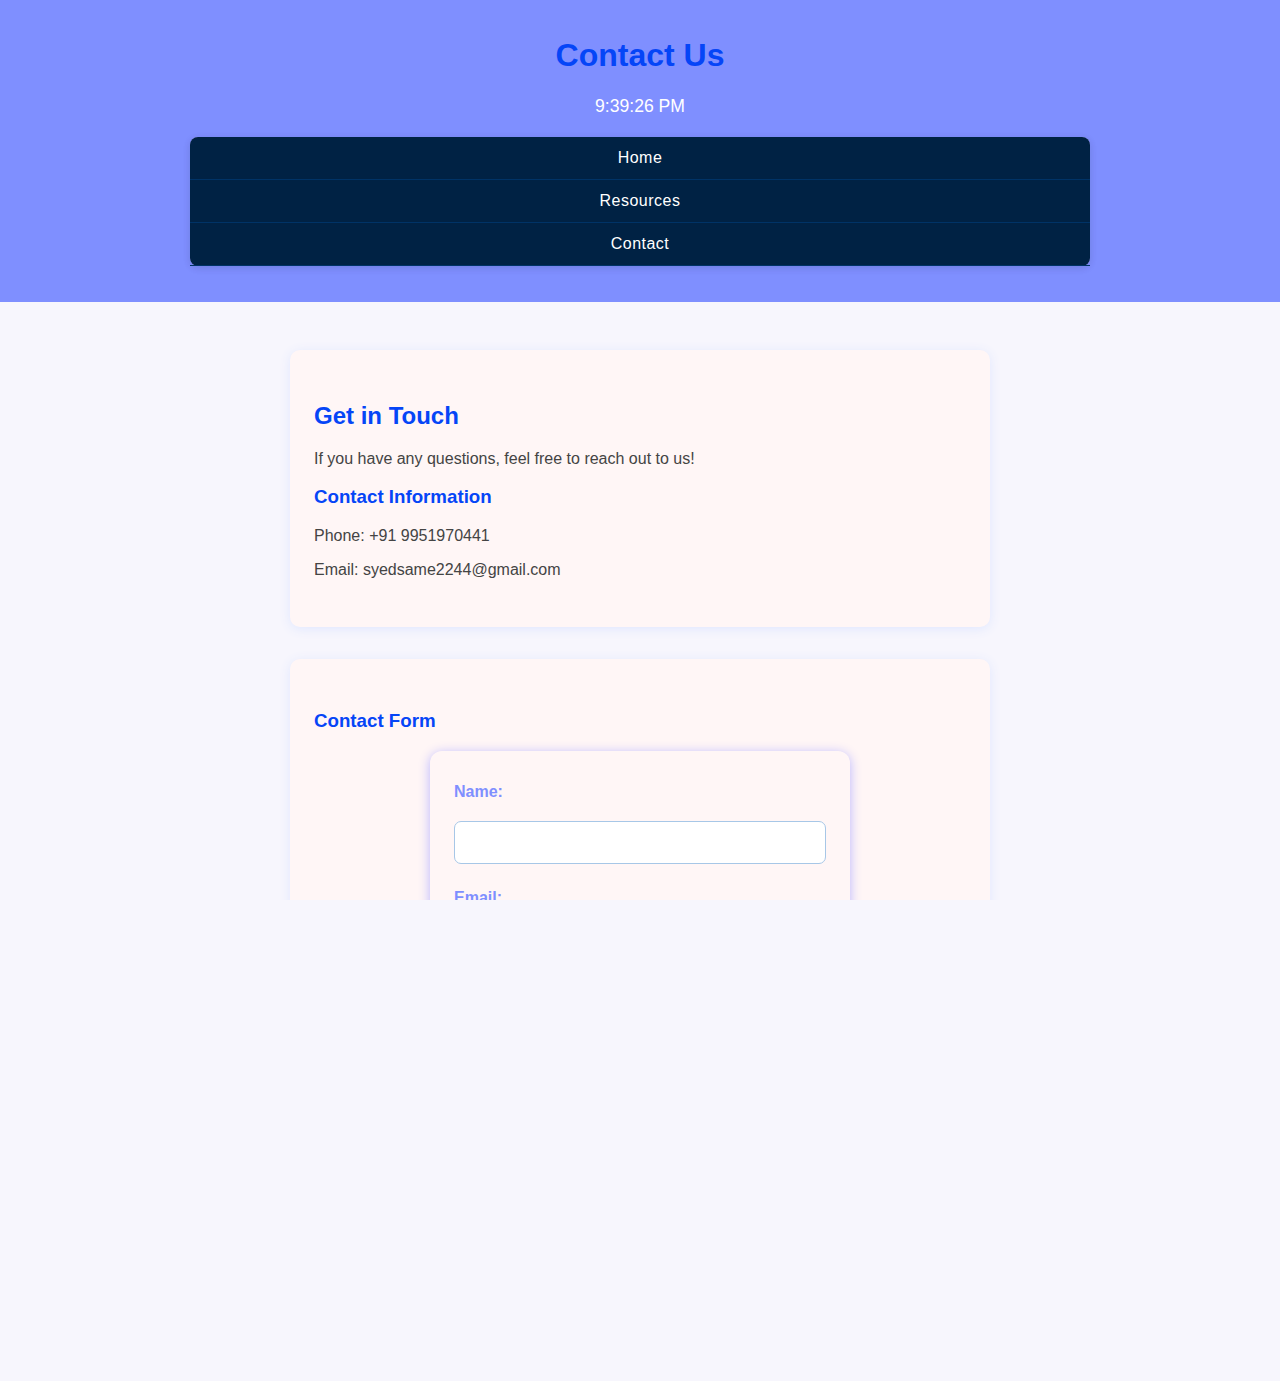
<file: contact.html>
<!DOCTYPE html>
<html lang="en">
<head>
    <meta charset="UTF-8">
    <meta name="viewport" content="width=device-width, initial-scale=1.0">
    <title>Contact Us - College Website</title>
    <link rel="stylesheet" href="css/styles.css">
</head>
<body>
    <header>
        <h1>Contact Us</h1>
        <div id="liveClock" style="font-size:1.1em; color:#fff; margin-top:0.3em;"></div>
        <nav>
            <button class="menu-toggle" aria-label="Open navigation menu">&#9776;</button>
            <ul>
                <li><a href="index.html">Home</a></li>
                <!-- <li><a href="timetable.html">Timetable</a></li> -->
                <li><a href="resources.html">Resources</a></li>
                <li><a href="contact.html">Contact</a></li>
            </ul>
        </nav>
    </header>
    
    <main>
        
        <section class="card">
            <h2>Get in Touch</h2>
            <p>If you have any questions, feel free to reach out to us!</p>
            <h3>Contact Information</h3>
            <p>Phone: +91 9951970441</p>
            <p>Email: syedsame2244@gmail.com</p>
        </section>
        <section class="card">
            <h3>Contact Form</h3>
            <form class="contact-form" action="https://formspree.io/f/xdkzwlvq" method="POST">
                <label for="name">Name:</label>
                <input type="text" id="name" name="name" required>
                
                <label for="email">Email:</label>
                <input type="email" id="email" name="email" required>
                
                <label for="message">Message:</label>
                <textarea id="message" name="message" required></textarea>
                
                <button type="submit">Send Message</button>
            </form>
            <!-- Replace yourFormID with your actual Formspree form ID -->
        </section>
    </main>
    <footer>
        <p>&copy; 2025 SAMXAIO. </p>
        <div id="visitCounter" style="text-align:center; margin:0.5em auto 0 auto; color:var(--heading); font-size:1.1em;"></div>
    </footer>
    <script src="js/main.js"></script>
    <script>
        // Live clock script
        function updateClock() {
            const now = new Date();
            const options = { hour: '2-digit', minute: '2-digit', second: '2-digit', hour12: true };
            document.getElementById('liveClock').textContent = now.toLocaleTimeString('en-US', options);
        }
        setInterval(updateClock, 1000);
        updateClock();

        // Page visit counter script
        let visitCount = localStorage.getItem('visitCount') ? parseInt(localStorage.getItem('visitCount')) : 0;
        visitCount++;
        localStorage.setItem('visitCount', visitCount);
        document.getElementById('visitCounter').textContent = `Page Visits: ${visitCount}`;
    </script>
</body>
</html>
</file>
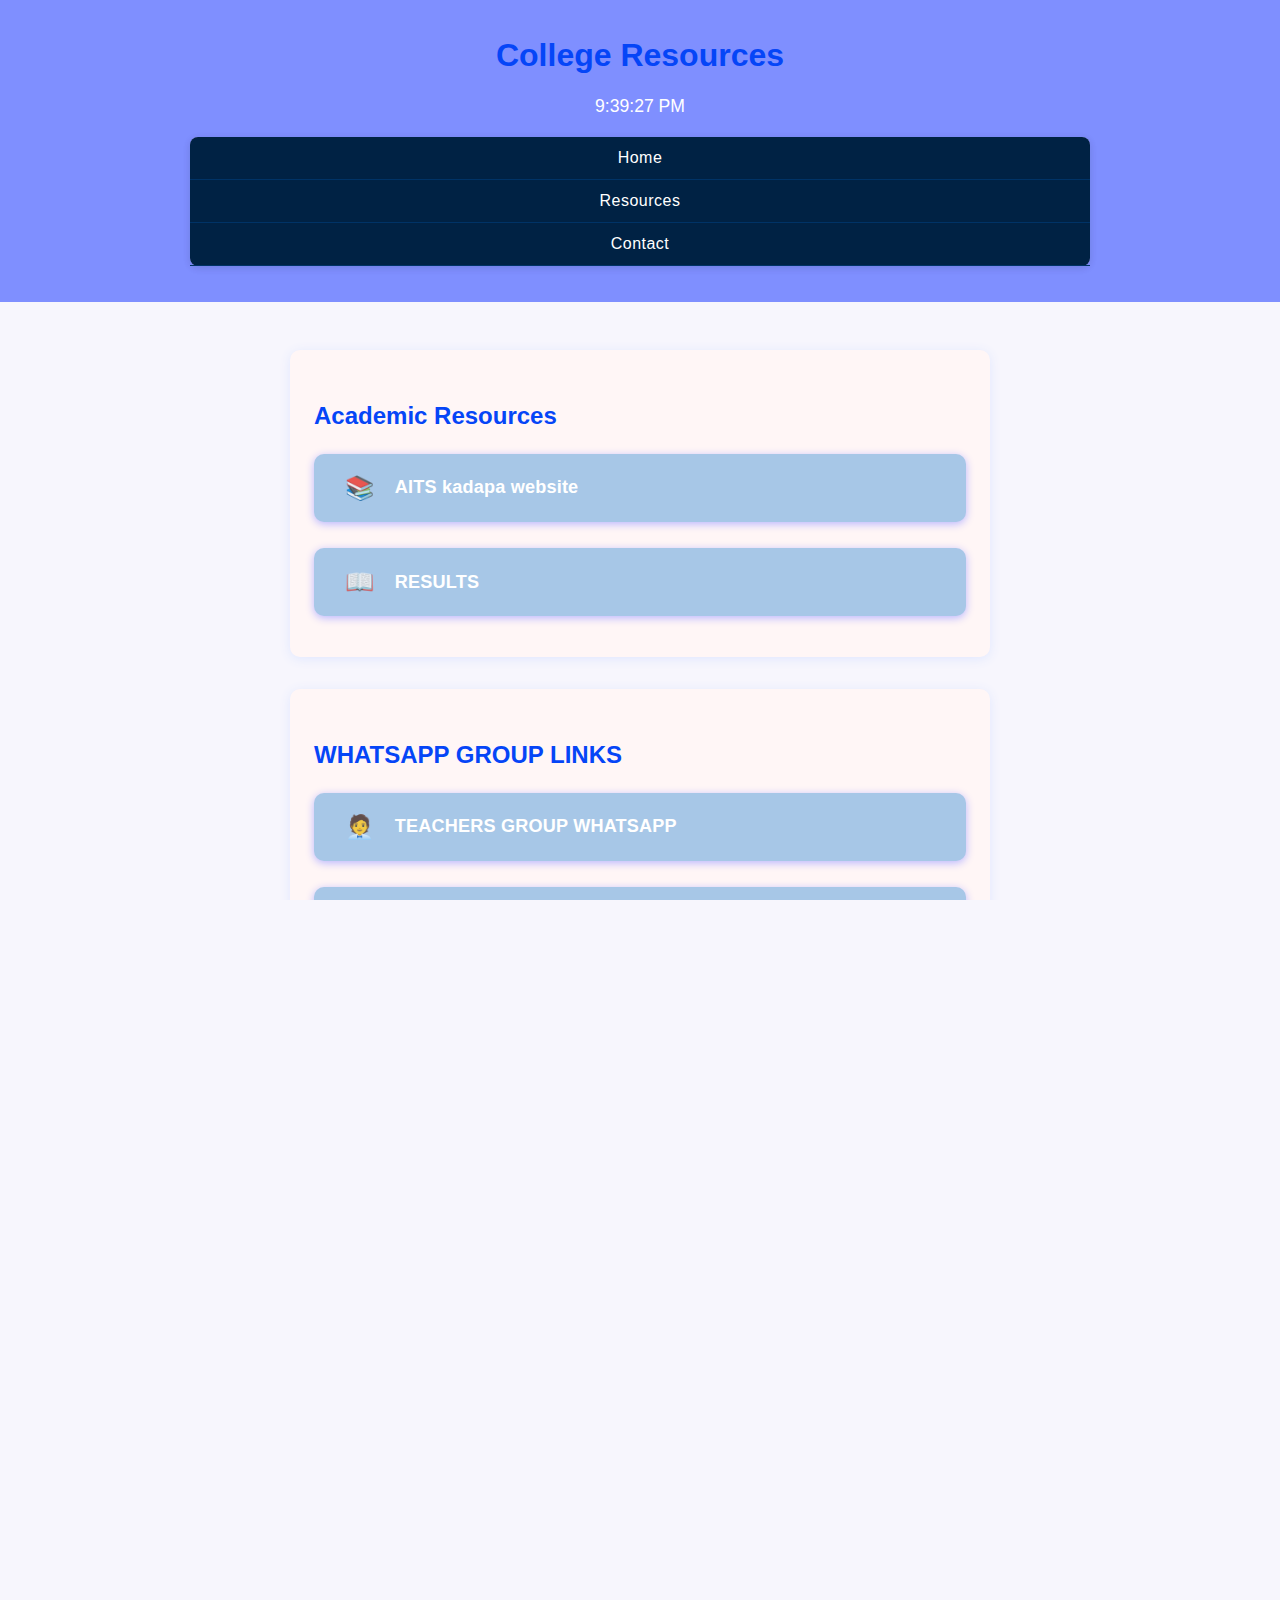
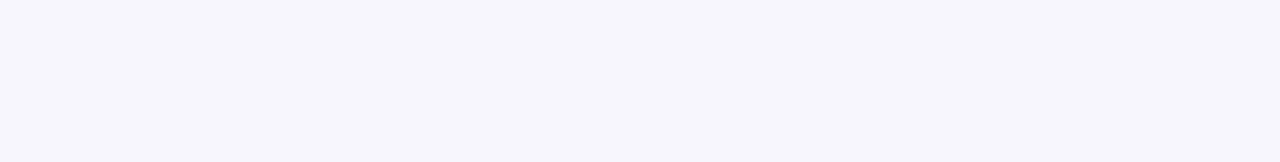
<file: resources.html>
<!DOCTYPE html>
<html lang="en">
<head>
    <meta charset="UTF-8">
    <meta name="viewport" content="width=device-width, initial-scale=1.0">
    <title>Resources - College Website</title>
    <link rel="stylesheet" href="css/styles.css">
</head>
<body>
    <header>
        <h1>College Resources</h1>
        <div id="liveClock" style="font-size:1.1em; color:#fff; margin-top:0.3em;"></div>
        <nav>
            <button class="menu-toggle" aria-label="Open navigation menu">&#9776;</button>
            <ul>
                <li><a href="index.html">Home</a></li>
                <!-- <li><a href="timetable.html">Timetable</a></li> -->
                <li><a href="resources.html">Resources</a></li>
                <li><a href="contact.html">Contact</a></li>
            </ul>
        </nav>
    </header>
    <main>
        <section class="card">
            <h2>Academic Resources</h2>
            <ul class="resource-list">
                <li><a href="https://aitskadapa.ac.in/" target="_blank"><span class="resource-icon">📚</span>AITS kadapa website</a></li>
                <li><a href="https://aitk.campx.in/aitk/ums/results" target="_blank"><span class="resource-icon">📖</span>RESULTS</a></li>
                
            </ul>
        </section>
        <section class="card">
            <h2>WHATSAPP GROUP LINKS</h2>
            <ul class="resource-list">
                <li><a href="https://chat.whatsapp.com/FZwz81NLnmV9ab3Tt7DacL" target="_blank"><span class="resource-icon">🧑‍💼</span>TEACHERS GROUP WHATSAPP</a></li>
                <li><a href="https://chat.whatsapp.com/Ejnp4GGq5BVGdIC3YSMVzs" target="_blank"><span class="resource-icon">🧠</span>AIML UNOFFICIAL GROUP</a></li>
                
            </ul>
        </section>
        <section class="card">
            <h2>SEM 31</h2>
            <div style="background: var(--gallery-bg); border-radius: 10px; box-shadow: 0 2px 8px var(--gallery-img-shadow); padding: 1em; margin-top: 1em;">
                <iframe src="https://drive.google.com/embeddedfolderview?id=1MUtaMwWclJuk6CJKVS9t-BVk7Z4adnfM#grid" style="width:100%; height:400px; border:0; border-radius: 8px; background: #fff;"></iframe>
                <p style="text-align:center; margin-top:0.5em; font-size:0.98em; color:var(--text);"></p>
            </div>
        </section>
    </main>
    <footer>
        <p>&copy; 2025 SAMXIAO</p>
        <div id="visitCounter" style="text-align:center; margin:0.5em auto 0 auto; color:var(--heading); font-size:1.1em;"></div>
    </footer>
    <script src="js/main.js"></script>
</body>
</html>
</file>
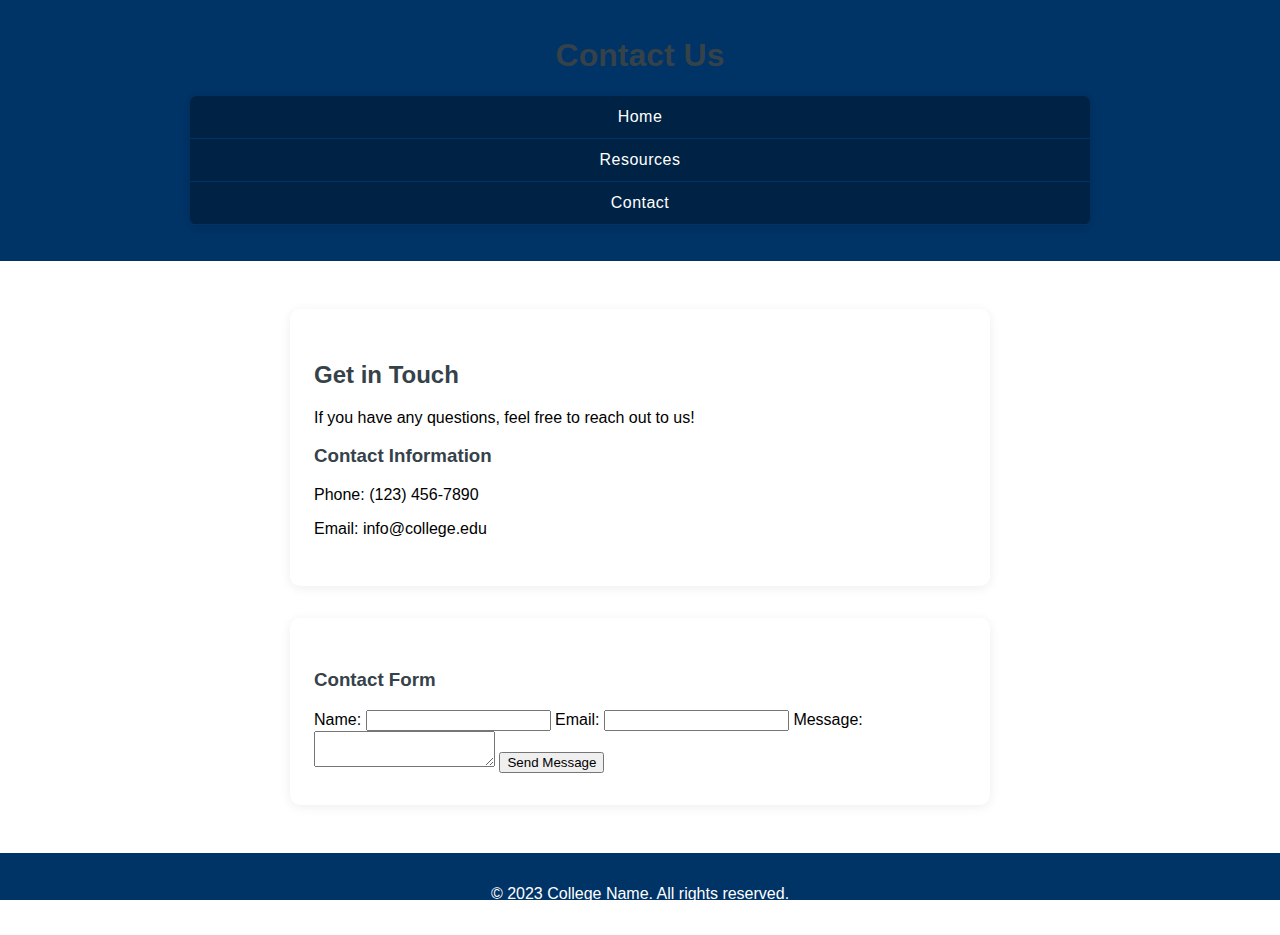
<file: college-website/contact.html>
<!DOCTYPE html>
<html lang="en">
<head>
    <meta charset="UTF-8">
    <meta name="viewport" content="width=device-width, initial-scale=1.0">
    <title>Contact Us - College Website</title>
    <link rel="stylesheet" href="css/styles.css">
</head>
<body>
    <header>
        <h1>Contact Us</h1>
        <nav>
            <button class="menu-toggle" aria-label="Open navigation menu">&#9776;</button>
            <ul>
                <li><a href="index.html">Home</a></li>
                <!-- <li><a href="timetable.html">Timetable</a></li> -->
                <li><a href="resources.html">Resources</a></li>
                <li><a href="contact.html">Contact</a></li>
            </ul>
        </nav>
    </header>
    <main>
        <section class="card">
            <h2>Get in Touch</h2>
            <p>If you have any questions, feel free to reach out to us!</p>
            <h3>Contact Information</h3>
            <p>Phone: (123) 456-7890</p>
            <p>Email: info@college.edu</p>
        </section>
        <section class="card">
            <h3>Contact Form</h3>
            <form class="contact-form" action="#" method="post">
                <label for="name">Name:</label>
                <input type="text" id="name" name="name" required>
                
                <label for="email">Email:</label>
                <input type="email" id="email" name="email" required>
                
                <label for="message">Message:</label>
                <textarea id="message" name="message" required></textarea>
                
                <button type="submit">Send Message</button>
            </form>
        </section>
    </main>
    <footer>
        <p>&copy; 2023 College Name. All rights reserved.</p>
    </footer>
    <script src="js/main.js"></script>
</body>
</html>
</file>
<file: css/styles.css>
/* Copied from src/css/styles.css. Update links in HTML to use css/styles.css */

/* Anime-inspired pastel color palette */
:root {
    --primary-bg: #f7f6fd;
    --primary-accent: #a7c7e7;
    --secondary-accent: #f7b2ad;
    --header-bg: #7f8fff;
    --header-text: #fff;
    --nav-bg: #b8b5ff;
    --nav-hover: #f7b2ad;
    --card-bg: #fff6f6;
    --card-shadow: #e0e7ff;
    --gallery-bg: #f7f6fd;
    --gallery-img-bg: #e0e7ff;
    --gallery-img-shadow: #b8b5ff;
    --footer-bg: #b8b5ff;
    --footer-text: #fff;
    --heading: #7f8fff;
    --text: #444;
}

html, body {
    height: 100%;
    width: 100vw;
    margin: 0;
    padding: 0;
    overflow-x: hidden;
    box-sizing: border-box;
    background: var(--primary-bg);
    color: var(--text);
}
*, *::before, *::after {
    box-sizing: inherit;
}

body {
    font-family: Arial, sans-serif;
    min-height: 100vh;
    display: flex;
    flex-direction: column;
}

header {
    background: var(--header-bg);
    color: var(--header-text);
    padding: 1em;
    text-align: center;
}

nav {
    position: relative;
    max-width: 900px;
    width: 100%;
    margin-left: auto;
    margin-right: auto;
    background: var(--nav-bg);
    box-shadow: 0 2px 8px rgba(0,0,0,0.05);
    border-radius: 8px;
    margin-top: 20px;
    margin-bottom: 20px;
    display: flex;
    flex-direction: column;
    align-items: center; /* Center the nav content */
}

nav ul {
    display: flex;
    flex-direction: column;
    gap: 0;
    background: #002244;
    position: static;
    width: 100%;
    border-radius: 8px;
    box-shadow: 0 2px 8px rgba(0,0,0,0.08);
    z-index: 1000;
    list-style: none;
    padding: 0;
    margin: 0 auto; /* Center the menu horizontally */
}

nav li {
    width: 100%;
}

nav a {
    color: var(--header-text);
    text-decoration: none;
    padding: 12px 24px;
    border-radius: 0;
    border-bottom: 1px solid #003366;
    font-weight: 500;
    letter-spacing: 0.5px;
    display: block;
    text-align: center; /* Center the navigation link text */
    transition: background 0.2s, color 0.2s, box-shadow 0.2s;
}

nav a:hover, nav a:focus {
    background: var(--nav-hover);
    color: var(--header-text);
    box-shadow: 0 2px 8px rgba(232,73,29,0.15);
    outline: none;
}

.container {
    max-width: 900px;
    width: 100%;
    margin-left: auto;
    margin-right: auto;
    overflow: hidden;
}

main {
    flex: 1 0 auto;
    padding: 1em;
}

footer {
    flex-shrink: 0;
    background: var(--footer-bg);
    color: var(--footer-text);
    text-align: center;
    padding: 1em;
    width: 100%;
    position: relative;
    bottom: 0;
}

h1, h2, h3 {
    color: rgb(5, 69, 247);
}

.card {
    background: var(--card-bg);
    border-radius: 10px;
    box-shadow: 0 2px 12px var(--card-shadow);
    padding: 2em 1.5em;
    margin: 2em auto;
    max-width: 700px;
    width: 95%;
    transition: box-shadow 0.2s;
}
.card:hover {
    box-shadow: 0 4px 24px rgba(0,0,0,0.12);
}

.news-list, .resource-list {
    padding-left: 1.2em;
    margin: 1em 0 0 0;
}
.news-list li, .resource-list li {
    margin-bottom: 0.5em;
    font-size: 1.08em;
}

.table-responsive {
    overflow-x: auto;
}
.table {
    width: 100%;
    border-collapse: collapse;
    background: #f9f9f9;
    border-radius: 8px;
    overflow: hidden;
}
.table th, .table td {
    border: 1px solid #dddddd;
    text-align: left;
    padding: 12px 10px;
}
.table th {
    background-color: #35424a;
    color: white;
    font-weight: 600;
}
.table tr:nth-child(even) {
    background: #f1f5fa;
}

/* --- Timetable Section Enhancements --- */
#timetable-section {
    background: linear-gradient(135deg, #f1f5fa 60%, #e6ecf5 100%);
    box-shadow: 0 4px 24px rgba(0,0,0,0.10);
    border-radius: 16px;
    padding: 2.5em 2em 2em 2em;
    margin-top: 2em;
    margin-bottom: 2em;
    max-width: 700px;
    width: 100%;
    position: relative;
}
#timetable-section h2 {
    color: #003366;
    font-size: 2em;
    margin-bottom: 1.2em;
    letter-spacing: 1px;
    text-align: center;
}
#timetable-section label {
    font-size: 1.1em;
    margin-right: 0.5em;
    color: #222;
}
#day-select {
    font-size: 1em;
    padding: 0.4em 1.2em 0.4em 0.7em;
    border-radius: 6px;
    border: 1px solid #b0b8c1;
    background: #fff;
    color: #003366;
    margin-bottom: 1.2em;
    margin-left: 0.2em;
    box-shadow: 0 1px 4px rgba(0,0,0,0.04);
    transition: border 0.2s, box-shadow 0.2s;
}
#day-select:focus {
    border: 1.5px solid #e8491d;
    outline: none;
    box-shadow: 0 2px 8px rgba(232,73,29,0.10);
}
#timetable-table {
    margin-top: 1.2em;
    border-radius: 10px;
    overflow: hidden;
    box-shadow: 0 2px 12px rgba(0,0,0,0.07);
    background: #fff;
}
#timetable-table th, #timetable-table td {
    text-align: center;
    font-size: 1.08em;
    padding: 14px 10px;
}
#timetable-table th {
    background: #003366;
    color: #fff;
    letter-spacing: 0.5px;
}
#timetable-table tr:nth-child(even) {
    background: #f1f5fa;
}
#timetable-table tr:hover {
    background: #e6ecf5;
    transition: background 0.2s;
}
@media (max-width: 600px) {
    #timetable-section {
        padding: 1.2em 0.5em 1.5em 0.5em;
    }
    #timetable-section h2 {
        font-size: 1.3em;
    }
    #timetable-table th, #timetable-table td {
        font-size: 0.98em;
        padding: 10px 4px;
    }
}

.menu-toggle {
    display: none !important;
}

@media (max-width: 900px) {
    nav, .container, footer {
        max-width: 100%;
        width: 100%;
    }
    nav ul {
        width: 100%;
    }
}

/* --- Gallery Section Styles --- */
#gallery-section {
    margin: 2em auto 2em auto;
    max-width: 900px;
    background: var(--gallery-bg);
    border-radius: 16px;
    box-shadow: 0 4px 24px rgba(0,0,0,0.08);
    padding: 2em 1.5em;
}
#gallery-section h2 {
    color: #003366;
    font-size: 2em;
    margin-bottom: 1.2em;
    text-align: center;
}
#gallery-grid {
    display: grid;
    grid-template-columns: repeat(2, minmax(160px, 1fr));
    gap: 1.2em;
    margin-top: 1em;
    justify-items: center;
}
.gallery-img {
    width: 100%;
    max-width: 180px;
    height: 120px;
    object-fit: cover;
    border-radius: 10px;
    box-shadow: 0 2px 8px var(--gallery-img-shadow);
    transition: transform 0.3s cubic-bezier(.25,.8,.25,1), box-shadow 0.3s, filter 0.3s;
    background: var(--gallery-img-bg);
    will-change: transform, box-shadow, filter;
    perspective: 600px;
    cursor: pointer;
}
.gallery-img:hover {
    transform: scale(1.08) rotateY(12deg) rotateX(6deg) skew(-2deg, 1deg);
    box-shadow: 0 8px 32px rgba(0,0,0,0.22), 0 1.5px 8px rgba(0,0,0,0.10);
    filter: brightness(1.08) saturate(1.2);
    z-index: 2;
}
/* Modal styles */
#gallery-modal {
    display: none;
    position: fixed;
    z-index: 1000;
    left: 0;
    top: 0;
    width: 100vw;
    height: 100vh;
    background: rgba(0,0,0,0.7);
    justify-content: center;
    align-items: center;
    transition: opacity 0.2s;
}
#gallery-modal.active {
    display: flex;
}
#gallery-modal img {
    max-width: 90vw;
    max-height: 80vh;
    border-radius: 18px;
    box-shadow: 0 8px 32px rgba(0,0,0,0.35);
    background: #fff;
}
#gallery-modal .close-btn {
    position: absolute;
    top: 30px;
    right: 40px;
    font-size: 2.5em;
    color: #fff;
    background: none;
    border: none;
    cursor: pointer;
    z-index: 1001;
    transition: color 0.2s;
}
#gallery-modal .close-btn:hover {
    color: #e8491d;
}
@media (max-width: 600px) {
    #gallery-section {
        padding: 1em 0.3em;
    }
    #gallery-section h2 {
        font-size: 1.2em;
    }
    .gallery-img {
        max-width: 100px;
        height: 70px;
    }
    #gallery-modal img {
        max-width: 98vw;
        max-height: 60vh;
    }
}

/* --- Resource List Enhancements --- */
.resource-list {
    display: flex;
    flex-direction: column;
    gap: 1.1em;
    padding-left: 0;
    margin: 1.5em 0 0 0;
    list-style: none;
}
.resource-list li {
    background: var(--primary-accent);
    color: #fff;
    border-radius: 10px;
    box-shadow: 0 2px 8px var(--gallery-img-shadow);
    padding: 1.1em 1.7em;
    font-size: 1.13em;
    font-weight: 500;
    transition: transform 0.18s, box-shadow 0.18s, background 0.18s;
    display: flex;
    align-items: center;
    gap: 0.9em;
}
.resource-list li:hover {
    transform: translateY(-3px) scale(1.04);
    box-shadow: 0 6px 18px var(--nav-bg);
    background: var(--secondary-accent);
}
.resource-list a {
    color: #fff;
    text-decoration: none;
    font-weight: 600;
    letter-spacing: 0.2px;
    transition: color 0.18s;
    display: flex;
    align-items: center;
    gap: 0.5em;
}
.resource-list a:hover {
    color: var(--header-bg);
    text-decoration: underline;
}
.resource-icon {
    font-size: 1.3em;
    margin-right: 0.5em;
    vertical-align: middle;
    opacity: 0.85;
}
@media (max-width: 600px) {
    .resource-list li {
        font-size: 0.98em;
        padding: 0.7em 0.7em;
    }
}

/* --- Contact Form Styles --- */
.contact-form {
    display: flex;
    flex-direction: column;
    gap: 1.1em;
    background: var(--card-bg);
    border-radius: 12px;
    box-shadow: 0 2px 12px var(--gallery-img-shadow);
    padding: 2em 1.5em;
    max-width: 420px;
    margin: 0 auto;
}
.contact-form label {
    font-weight: 600;
    color: var(--heading);
    margin-bottom: 0.2em;
}
.contact-form input,
.contact-form textarea {
    border: 1.5px solid var(--primary-accent);
    border-radius: 7px;
    padding: 0.7em 1em;
    font-size: 1em;
    background: #fff;
    color: var(--text);
    margin-bottom: 0.5em;
    transition: border 0.2s, box-shadow 0.2s;
}
.contact-form input:focus,
.contact-form textarea:focus {
    border: 1.5px solid var(--header-bg);
    outline: none;
    box-shadow: 0 2px 8px var(--primary-accent);
}
.contact-form button[type="submit"] {
    background: var(--header-bg);
    color: #fff;
    border: none;
    border-radius: 7px;
    padding: 0.8em 1.5em;
    font-size: 1.08em;
    font-weight: 600;
    cursor: pointer;
    box-shadow: 0 2px 8px var(--gallery-img-shadow);
    transition: background 0.2s, box-shadow 0.2s;
    margin-top: 0.5em;
}
.contact-form button[type="submit"]:hover {
    background: var(--primary-accent);
    color: #fff;
    box-shadow: 0 4px 16px var(--header-bg);
}
@media (max-width: 600px) {
    .contact-form {
        padding: 1em 0.5em;
        max-width: 98vw;
    }
}

/* --- Countdown Section Styles --- */
#countdown-section {
    background: var(--card-bg);
    box-shadow: 0 2px 12px var(--card-shadow);
    border-radius: 12px;
    margin-bottom: 2em;
    padding: 1.5em 1em;
    transition: box-shadow 0.2s;
}
#countdown-section:hover {
    box-shadow: 0 4px 24px var(--gallery-img-shadow);
}
#countdown-form {
    display: flex;
    flex-wrap: wrap;
    justify-content: center;
    align-items: center;
    gap: 0.75em;
    margin-bottom: 1em;
}
#countdown-form label {
    color: var(--heading);
    font-weight: bold;
}
#countdown-form input[type="text"],
#countdown-form input[type="date"],
#countdown-form input[type="password"] {
    padding: 0.3em 0.7em;
    border: 1px solid var(--primary-accent);
    border-radius: 6px;
    font-size: 1em;
    background: #fff;
    color: var(--heading);
}
#countdown-form button {
    background: var(--primary-accent);
    color: #fff;
    border: none;
    border-radius: 6px;
    padding: 0.4em 1.2em;
    font-size: 1em;
    font-weight: bold;
    cursor: pointer;
    transition: background 0.2s;
}
#countdown-form button:hover {
    background: var(--heading);
}
#countdown-title {
    color: #7f8fff;
    font-size: 2em;
    font-weight: bold;
    margin-bottom: 0.5em;
    margin-top: 0.5em;
    letter-spacing: 1px;
    text-align: center;
    transition: color 0.2s, text-shadow 0.2s;
    text-shadow: 0 2px 8px #e0e7ff;
}
#countdown-title:hover {
    color: #4a6cff;
    text-shadow: 0 4px 16px #b8b5ff;
}
#countdown-timer {
    color: #7f8fff;
    font-size: 2em;
    font-weight: bold;
    margin-top: 0.5em;
    letter-spacing: 2px;
}
</file>
<file: college-website/css/styles.css>
/* Copied from src/css/styles.css. Update links in HTML to use css/styles.css */

html, body {
    height: 100%;
    width: 100vw;
    margin: 0;
    padding: 0;
    overflow-x: hidden;
    box-sizing: border-box;
}
*, *::before, *::after {
    box-sizing: inherit;
}

body {
    font-family: Arial, sans-serif;
    min-height: 100vh;
    display: flex;
    flex-direction: column;
}

header {
    background: #003366;
    color: #ffffff;
    padding: 1em;
    text-align: center;
}

nav {
    position: relative;
    max-width: 900px;
    width: 100%;
    margin-left: auto;
    margin-right: auto;
    background: #002244;
    box-shadow: 0 2px 8px rgba(0,0,0,0.05);
    border-radius: 8px;
    margin-top: 20px;
    margin-bottom: 20px;
    display: flex;
    flex-direction: column;
    align-items: center; /* Center the nav content */
}

nav ul {
    display: flex;
    flex-direction: column;
    gap: 0;
    background: #002244;
    position: static;
    width: 100%;
    border-radius: 8px;
    box-shadow: 0 2px 8px rgba(0,0,0,0.08);
    z-index: 1000;
    list-style: none;
    padding: 0;
    margin: 0 auto; /* Center the menu horizontally */
}

nav li {
    width: 100%;
}

nav a {
    color: #ffffff;
    text-decoration: none;
    padding: 12px 24px;
    border-radius: 0;
    border-bottom: 1px solid #003366;
    font-weight: 500;
    letter-spacing: 0.5px;
    display: block;
    text-align: center; /* Center the navigation link text */
    transition: background 0.2s, color 0.2s, box-shadow 0.2s;
}

nav a:hover, nav a:focus {
    background: #e8491d;
    color: #fff;
    box-shadow: 0 2px 8px rgba(232,73,29,0.15);
    outline: none;
}

.container {
    max-width: 900px;
    width: 100%;
    margin-left: auto;
    margin-right: auto;
    overflow: hidden;
}

main {
    flex: 1 0 auto;
    padding: 1em;
}

footer {
    flex-shrink: 0;
    background: #003366;
    color: #ffffff;
    text-align: center;
    padding: 1em;
    width: 100%;
    position: relative;
    bottom: 0;
}

h1, h2, h3 {
    color: #35424a;
}

.card {
    background: #fff;
    border-radius: 10px;
    box-shadow: 0 2px 12px rgba(0,0,0,0.07);
    padding: 2em 1.5em;
    margin: 2em auto;
    max-width: 700px;
    width: 95%;
    transition: box-shadow 0.2s;
}
.card:hover {
    box-shadow: 0 4px 24px rgba(0,0,0,0.12);
}

.news-list, .resource-list {
    padding-left: 1.2em;
    margin: 1em 0 0 0;
}
.news-list li, .resource-list li {
    margin-bottom: 0.5em;
    font-size: 1.08em;
}

.table-responsive {
    overflow-x: auto;
}
.table {
    width: 100%;
    border-collapse: collapse;
    background: #f9f9f9;
    border-radius: 8px;
    overflow: hidden;
}
.table th, .table td {
    border: 1px solid #dddddd;
    text-align: left;
    padding: 12px 10px;
}
.table th {
    background-color: #35424a;
    color: white;
    font-weight: 600;
}
.table tr:nth-child(even) {
    background: #f1f5fa;
}

/* --- Timetable Section Enhancements --- */
#timetable-section {
    background: linear-gradient(135deg, #f1f5fa 60%, #e6ecf5 100%);
    box-shadow: 0 4px 24px rgba(0,0,0,0.10);
    border-radius: 16px;
    padding: 2.5em 2em 2em 2em;
    margin-top: 2em;
    margin-bottom: 2em;
    max-width: 700px;
    width: 100%;
    position: relative;
}
#timetable-section h2 {
    color: #003366;
    font-size: 2em;
    margin-bottom: 1.2em;
    letter-spacing: 1px;
    text-align: center;
}
#timetable-section label {
    font-size: 1.1em;
    margin-right: 0.5em;
    color: #222;
}
#day-select {
    font-size: 1em;
    padding: 0.4em 1.2em 0.4em 0.7em;
    border-radius: 6px;
    border: 1px solid #b0b8c1;
    background: #fff;
    color: #003366;
    margin-bottom: 1.2em;
    margin-left: 0.2em;
    box-shadow: 0 1px 4px rgba(0,0,0,0.04);
    transition: border 0.2s, box-shadow 0.2s;
}
#day-select:focus {
    border: 1.5px solid #e8491d;
    outline: none;
    box-shadow: 0 2px 8px rgba(232,73,29,0.10);
}
#timetable-table {
    margin-top: 1.2em;
    border-radius: 10px;
    overflow: hidden;
    box-shadow: 0 2px 12px rgba(0,0,0,0.07);
    background: #fff;
}
#timetable-table th, #timetable-table td {
    text-align: center;
    font-size: 1.08em;
    padding: 14px 10px;
}
#timetable-table th {
    background: #003366;
    color: #fff;
    letter-spacing: 0.5px;
}
#timetable-table tr:nth-child(even) {
    background: #f1f5fa;
}
#timetable-table tr:hover {
    background: #e6ecf5;
    transition: background 0.2s;
}
@media (max-width: 600px) {
    #timetable-section {
        padding: 1.2em 0.5em 1.5em 0.5em;
    }
    #timetable-section h2 {
        font-size: 1.3em;
    }
    #timetable-table th, #timetable-table td {
        font-size: 0.98em;
        padding: 10px 4px;
    }
}

.menu-toggle {
    display: none !important;
}

@media (max-width: 900px) {
    nav, .container, footer {
        max-width: 100%;
        width: 100%;
    }
    nav ul {
        width: 100%;
    }
}

/* --- Gallery Section Styles --- */
#gallery-section {
    margin: 2em auto 2em auto;
    max-width: 900px;
    background: linear-gradient(135deg, #f9fafc 60%, #e6ecf5 100%);
    border-radius: 16px;
    box-shadow: 0 4px 24px rgba(0,0,0,0.08);
    padding: 2em 1.5em;
}
#gallery-section h2 {
    color: #003366;
    font-size: 2em;
    margin-bottom: 1.2em;
    text-align: center;
}
#gallery-grid {
    display: grid;
    grid-template-columns: repeat(auto-fit, minmax(160px, 1fr));
    gap: 1.2em;
    margin-top: 1em;
    justify-items: center;
}
.gallery-img {
    width: 100%;
    max-width: 180px;
    height: 120px;
    object-fit: cover;
    border-radius: 10px;
    box-shadow: 0 2px 8px rgba(0,0,0,0.10);
    transition: transform 0.2s, box-shadow 0.2s;
    background: #e6ecf5;
}
.gallery-img:hover {
    transform: scale(1.06);
    box-shadow: 0 4px 16px rgba(0,0,0,0.16);
}
@media (max-width: 600px) {
    #gallery-section {
        padding: 1em 0.3em;
    }
    #gallery-section h2 {
        font-size: 1.2em;
    }
    .gallery-img {
        max-width: 100px;
        height: 70px;
    }
}
</file>
